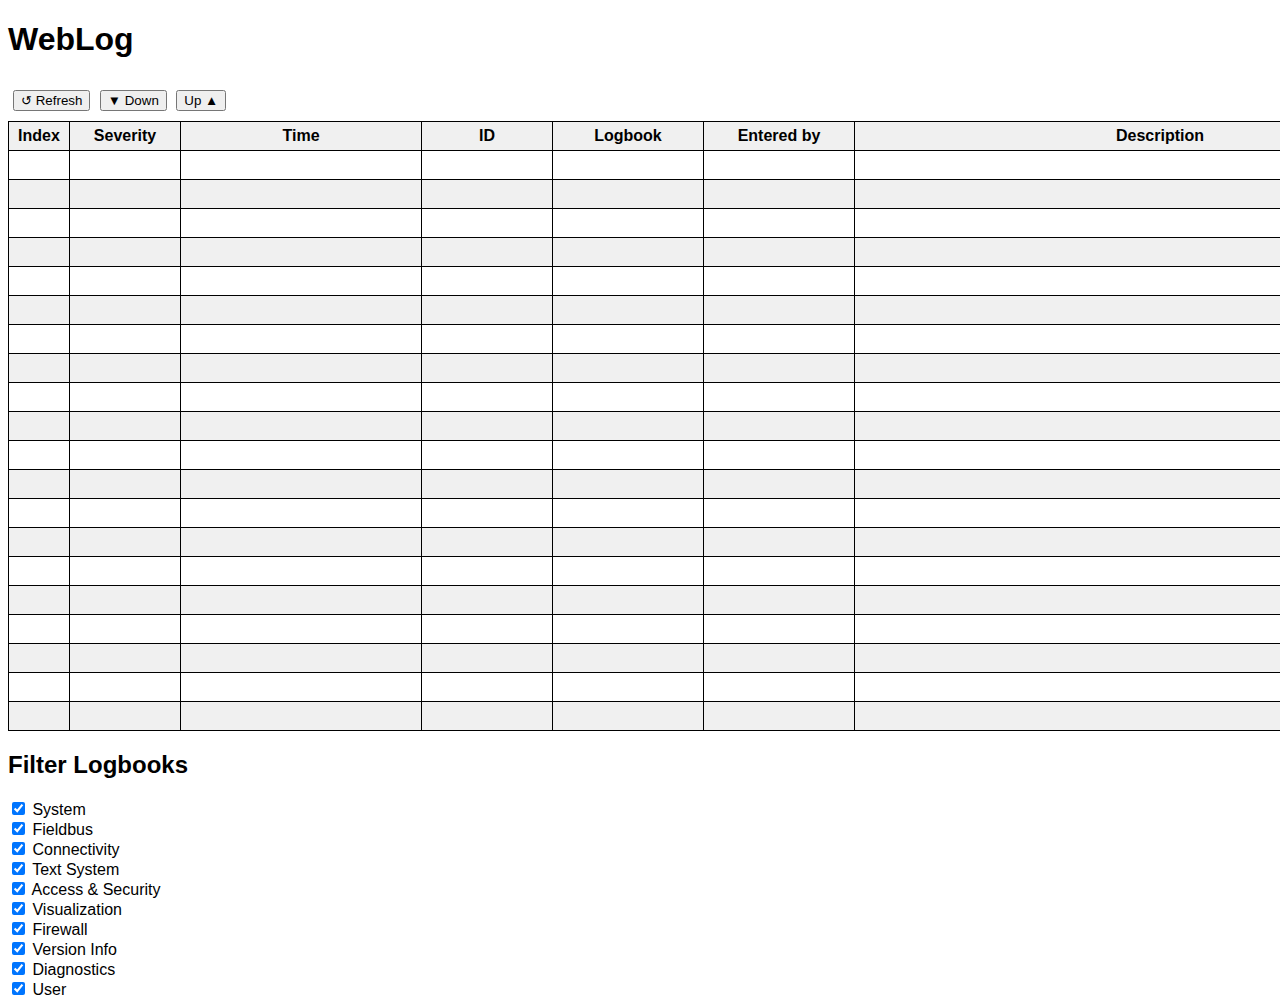
<file: index.html>
<!DOCTYPE html>
<html lang="en">
<head>
  <title>WebLog Page</title>
  <meta charset="UTF-8" />
  <meta name="viewport" content="width=device-width,initial-scale=1" />
  <meta name="description" content="" />
  <link rel="stylesheet" type="text/css" href="style.css">
  <script src="script.js"></script>
</head>
<body>
  <h1>WebLog</h1>
  <span><button onclick="userCommand('refresh')">&#x21BA Refresh</button></span>
  <span><button onclick="userCommand('down')">&#x25BC Down</button></span>
  <span><button onclick="userCommand('up')">Up &#x25B2</button></span>
  <div id="weblog-content">
    <!-- <table>
      <tr>
        <th></th>
        <th>First Name</th>
        <th>Last Name</th>
      </tr>
      <tr>
        <td></td>
        <td>Tyler</td>
        <td>Matijevich</td>
      </tr>
    </table> -->
  </div>
  <h2>Filter Logbooks</h2>
  <div id="weblog-filter">
    <!-- <label for="filter-system"> <input type="checkbox" id="filter-system"> System </label> -->
  </div>
</body>
</html>
</file>
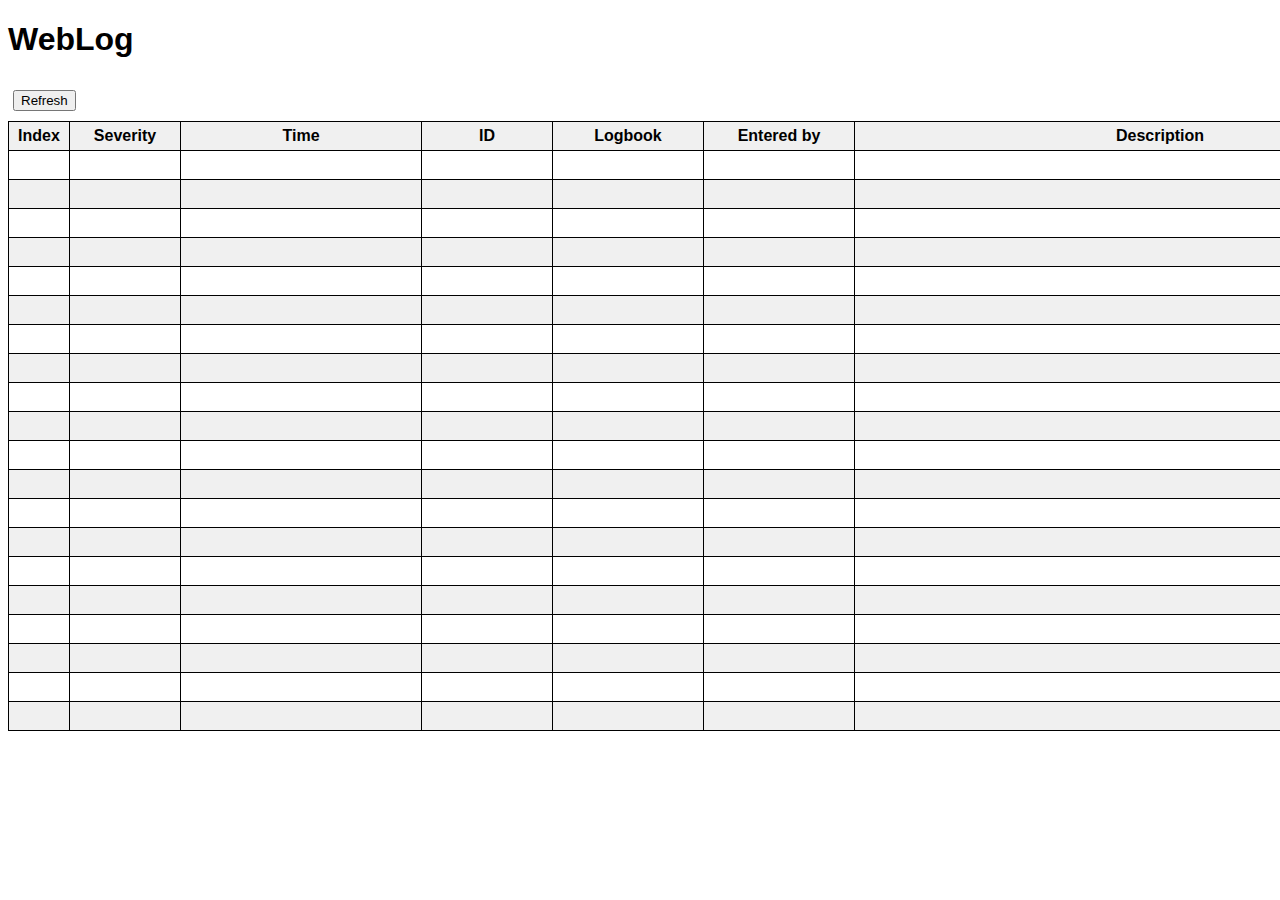
<file: log.html>
<!DOCTYPE html>
<html lang="en">
<head>
  <title>WebLog Page</title>
  <meta charset="UTF-8" />
  <meta name="viewport" content="width=device-width,initial-scale=1" />
  <meta name="description" content="" />
  <link rel="stylesheet" type="text/css" href="style.css">
  <script src="script.js"></script>
</head>
<body>
  <h1>WebLog</h1>
  <button onclick="pressRefresh()">Refresh</button>
  <div id="weblog-content">
    <!-- <table>
      <tr>
        <th></th>
        <th>First Name</th>
        <th>Last Name</th>
      </tr>
      <tr>
        <td></td>
        <td>Tyler</td>
        <td>Matijevich</td>
      </tr>
    </table> -->
  </div>
</body>
</html>
</file>
<file: style.css>
body {
  font-family: Helvetica, sans-serif;
}

button {
  margin: 10px 0px 10px 5px;
}

table {
  table-layout: fixed;
  width: 1200px;
}

table, th, td {
  border: 1px solid black;
  border-collapse: collapse;
  padding: 5px;
}

table tr:nth-child(odd) {
  background-color: rgb(240,240,240);
}

/* index */
th:nth-child(1), td:nth-child(1) { 
  width: 50px;
}

/* severity */
th:nth-child(2), td:nth-child(2) { 
  width: 100px;
}

/* time */
th:nth-child(3), td:nth-child(3) { 
  width: 230px;
}

/* id */
th:nth-child(4), td:nth-child(4) { 
  width: 120px;
}

/* logbook */
th:nth-child(5), td:nth-child(5) { 
  width: 140px;
}

/* object */
th:nth-child(6), td:nth-child(6) { 
  width: 140px;
}

/* description */
th:nth-child(7), td:nth-child(7) { 
  width: 600px;
}

/* ascii */
th:nth-child(8), td:nth-child(8) { 
  width: 600px;
}

td {
  overflow: hidden; /* Hide overflow-x */
  text-overflow: ellipsis; /* Add ellipsis when overflow-x */
  white-space: nowrap; /* Do not create new line, create overflow */
}

td:hover {
  /* background-color: rgb(255, 136, 0); */
  overflow: visible;
  white-space: normal;
  word-break: break-all;
}

/* https://www.w3schools.com/howto/howto_css_tooltip.asp */
.tooltip {
  position: relative;
}

/* Tooltip text */
.tooltip .tooltiptext {
  visibility: hidden;
  width: 120px;
  background-color: #555;
  color: #fff;
  text-align: center;
  padding: 5px 0;
  border-radius: 6px;

  /* Position the tooltip text */
  position: absolute;
  z-index: 1;
  bottom: 125%;
  left: 50%;
  margin-left: -60px;

  /* Fade in tooltip */
  opacity: 0;
  transition: opacity 0.3s;
}

/* Tooltip arrow */
.tooltip .tooltiptext::after {
  content: "";
  position: absolute;
  top: 100%;
  left: 50%;
  margin-left: -5px;
  border-width: 5px;
  border-style: solid;
  border-color: #555 transparent transparent transparent;
}

/* Show the tooltip text when you mouse over the tooltip container */
.tooltip:hover .tooltiptext {
  visibility: visible;
  opacity: 1;
}
</file>
